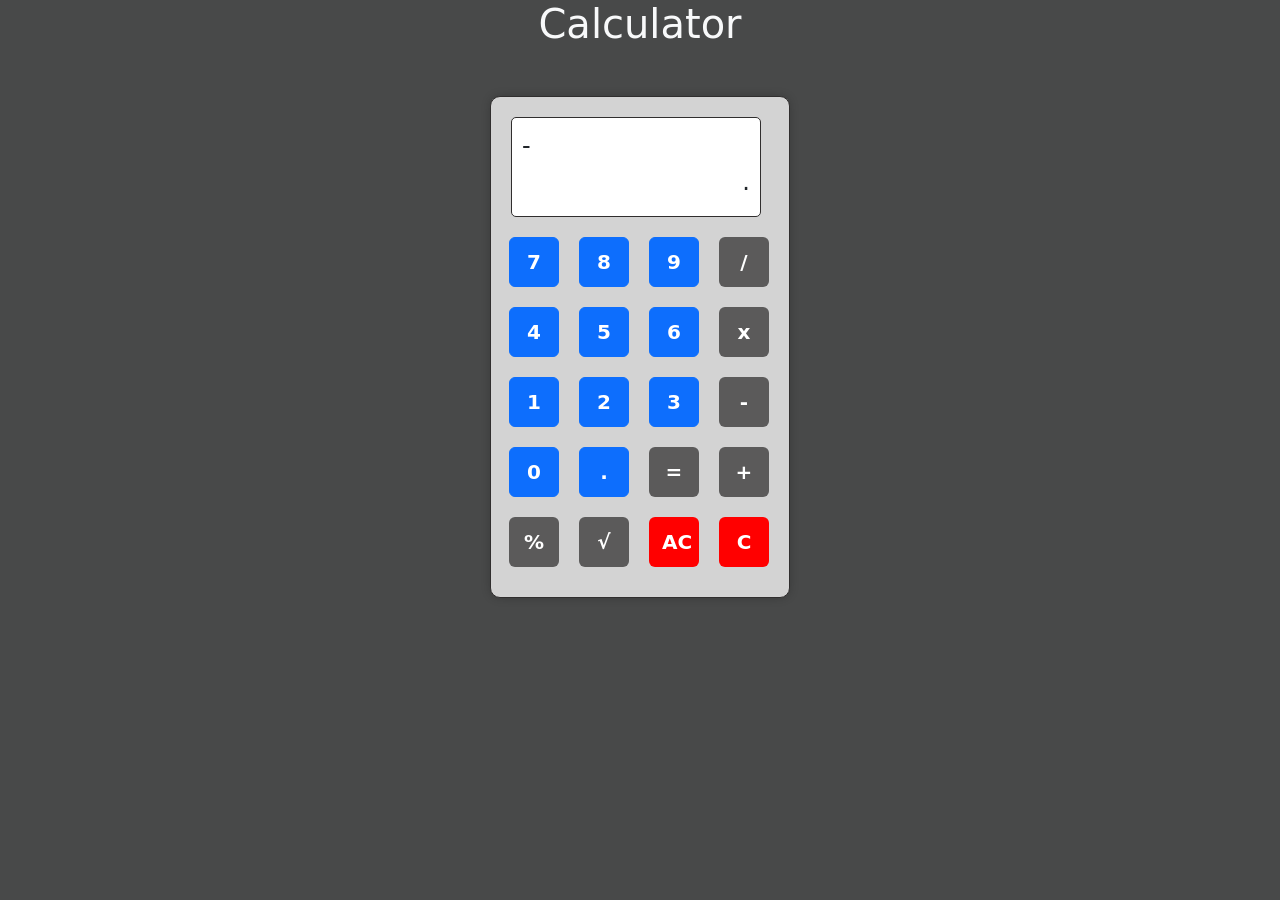
<file: Task2-Calculator/index.html>
<!DOCTYPE html>
<html lang="en">
<head>
    <meta charset="UTF-8">
    <meta name="viewport" content="width=device-width, initial-scale=1.0">
    <title>Simple Calculator</title>
    <!-- bootstrap css -->
    <link href="https://cdn.jsdelivr.net/npm/bootstrap@5.3.2/dist/css/bootstrap.min.css" rel="stylesheet" integrity="sha384-T3c6CoIi6uLrA9TneNEoa7RxnatzjcDSCmG1MXxSR1GAsXEV/Dwwykc2MPK8M2HN" crossorigin="anonymous">
     <!--customize css -->
    <link rel="stylesheet"   href="style.css">
    <!-- calculator bg color -->
    <style>
        body {
            background-color: rgb(72, 73, 73)!important;
        }
    </style>
</head>
<body>
    <h1 class="text-center text-light">Calculator</h1>
    <div class="container mt-5">
        <div class="row">
            <div class="col-md-4 offset-md-4 calculator text-center justify-content-center">
    <!-- class to show input on screen of calculator -->
    <div class="display ">
   <div class="input float-start">-</div>
   <br>
   <!-- this class evaluate exp output-->
    <div class="output float-end">.</div>
   </div>

   <div class="row">
    <button class="btn btn-primary" onclick="makeExpression('7')">7</button>
    <button class="btn btn-primary" onclick="makeExpression('8')">8</button> 
    <button class="btn btn-primary" onclick="makeExpression('9')">9</button>
    <button class="btn btn-symbol" onclick="makeExpression('/')">/</button>
    </div>
    <div  class="row">
    <button class="btn btn-primary" onclick="makeExpression('4')">4</button>
    <button class="btn btn-primary" onclick="makeExpression('5')">5</button>
    <button class="btn btn-primary" onclick="makeExpression('6')">6</button>
    <button class="btn btn-symbol" onclick="makeExpression('*')">x</button>
    </div>
   <div class="row">
    <button class="btn btn-primary" onclick="makeExpression('1')">1</button>
    <button class="btn btn-primary" onclick="makeExpression('2')">2</button>
    <button class="btn btn-primary" onclick="makeExpression('3')">3</button>
    <button class="btn  btn-symbol" onclick="makeExpression('-')">-</button>
   </div>
   <div class="row">
    <button class="btn btn-primary" onclick="makeExpression('0')">0</button>
    <button class="btn btn-primary" onclick="makeExpression('.')">.</button>
    <button class="btn btn-symbol" onclick="calculate()">=</button>
    <button class="btn btn-symbol" onclick="makeExpression('+')">+</button>
   </div>
    <div class="row">
    <button class="btn btn-symbol" onclick="calculatePercentage()">%</button>
    <button class="btn btn-symbol" onclick="calculateSqrt()">√</button>
    <!-- ac for clear all -->
    <button   class="btn btn-clear" onclick="allClear()">AC</button>
    <!-- c for clear one mean backspace -->
    <button class="btn  btn-clear" onclick="backSpace()">C</button>
    </div>  
</div>
</div>
</div>
<!-- adding bootstrap script -->
<script src="https://cdn.jsdelivr.net/npm/bootstrap@5.3.2/dist/js/bootstrap.bundle.min.js" integrity="sha384-C6RzsynM9kWDrMNeT87bh95OGNyZPhcTNXj1NW7RuBCsyN/o0jlpcV8Qyq46cDfL" crossorigin="anonymous"></script>
    <!-- adding custom script -->
    <script src="script.js"></script>
</body>
</html>
</file>
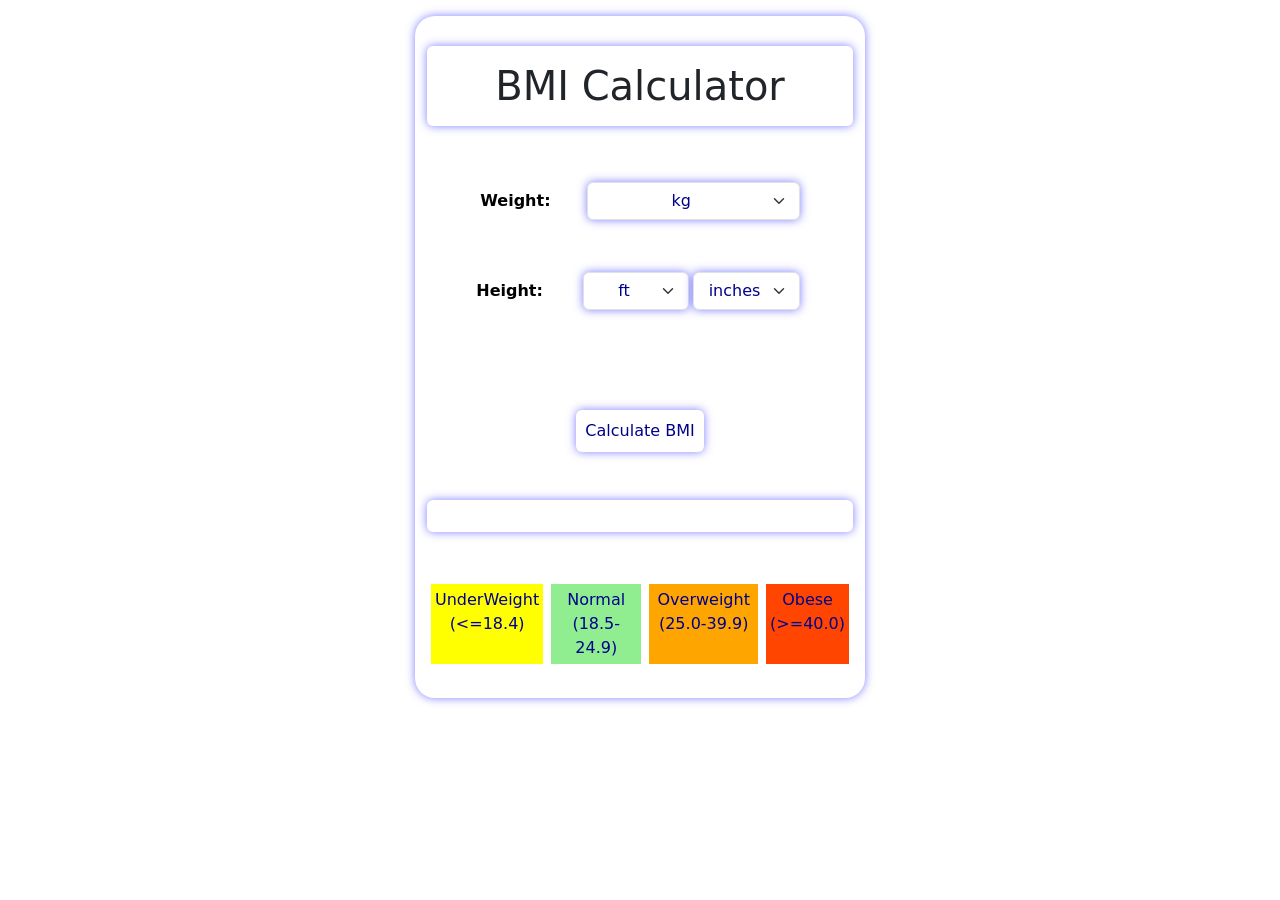
<file: Task3-BMI Calculator/index.html>
<!DOCTYPE html>
<html lang="en">
<head>
    <meta charset="UTF-8">
    <meta name="viewport" content="width=device-width, initial-scale=1.0">
    <title>BMI Calculator</title>
    <!-- link custom css -->
    <link href="style.css" rel="stylesheet">
    <!-- link bootstrap css -->
    <link href="https://cdn.jsdelivr.net/npm/bootstrap@5.3.2/dist/css/bootstrap.min.css" rel="stylesheet" integrity="sha384-T3c6CoIi6uLrA9TneNEoa7RxnatzjcDSCmG1MXxSR1GAsXEV/Dwwykc2MPK8M2HN" crossorigin="anonymous">
</head>
<body>
<div class="container-fluid p-3">
<div class="container border-dark-blue glow">
    <div>
        <h1 class="border-dark-blue glow rounded-2 p-3 text-center">BMI Calculator</h1>
        <!-- drop down for height -->
    <div class="row">
        <div class="col-12 d-flex justify-content-center align-items-center mt-5"> 
        <label class="label text-black w-25 text">Weight:</label>
        <select class="form-select w-50 border-dark-blue glow darkbluefont" id="weight">
            <option value="0">kg</option>
            <script>
                for (let i = 1; i <= 600; i++) {
                    document.write(`<option value="${i}">${i}</option>`);
                }
            </script>
        </select>
    </div>
</div> 
<!-- drop down for height -->
    <div class="row">
        <div class="col-12 d-flex justify-content-center align-items-center mt-5">
            <label class="label text-black w-25 text" >Height:</label>
            <select class="form-select w-25 border-dark-blue glow darkbluefont" id="heightFeet">
                <option value="0">ft</option>
                <script>
                    for (let i = 1; i <= 12; i++) {
                        document.write(`<option value="${i}">${i}</option>`);
                    }
                </script>
            </select>
            <select class="form-select w-25 border-dark-blue glow m-1 darkbluefont" id="heightInches">
                <option value="">inches</option>
                <script>
                    for (let i = 0; i <= 12; i++) {
                        document.write(`<option value="${i}">${i}</option>`);
                    }
                </script>
            </select>
           
        </div>
            <div>
                <p class="error mt-5 text-center" id="error"></p>
        </div>
    </div>
<div class="row">
    <div class="col-12 my-5">
        <div class="d-flex align-items-center justify-content-center" >
    <button onclick="calculateBMI()" class="btn border-dark-blue glow color-dark-blue rounded-2 p-2 darkbluefont">Calculate BMI</button>
</div>
    <div class="text border-dark-blue glow rounded-2 mt-5 p-3" id="result"></div>
</div>
</div>
</div>
<div class="row">
    <!-- col-md-2 col-sm-2 -->
<div class="col-12 d-flex">
    <div class="darkbluefont p-1 m-1" id="yellow" style="background-color:yellow;">UnderWeight (<=18.4)</div>

    <div class="darkbluefont p-1 m-1" id="lightgreen" style="background-color:lightgreen;">Normal (18.5-24.9)</div>

    <div class="darkbluefont p-1 m-1" id="orange" style="background-color:orange ;">Overweight (25.0-39.9)</div>
    
    <div class="darkbluefont p-1 m-1" id="orangered"  style="background-color:orangered;">Obese (>=40.0)</div>
</div>
</div>
</div>
</div>
</div>
    <!-- link custom script -->
    <script src="script.js"></script>
    <!--link bootstrap script  -->
    <script src="https://cdn.jsdelivr.net/npm/@popperjs/core@2.11.8/dist/umd/popper.min.js" integrity="sha384-I7E8VVD/ismYTF4hNIPjVp/Zjvgyol6VFvRkX/vR+Vc4jQkC+hVqc2pM8ODewa9r" crossorigin="anonymous"></script>
<script src="https://cdn.jsdelivr.net/npm/bootstrap@5.3.2/dist/js/bootstrap.min.js" integrity="sha384-BBtl+eGJRgqQAUMxJ7pMwbEyER4l1g+O15P+16Ep7Q9Q+zqX6gSbd85u4mG4QzX+" crossorigin="anonymous"></script>
<script src="https://cdn.jsdelivr.net/npm/bootstrap@5.3.2/dist/js/bootstrap.bundle.min.js" integrity="sha384-C6RzsynM9kWDrMNeT87bh95OGNyZPhcTNXj1NW7RuBCsyN/o0jlpcV8Qyq46cDfL" crossorigin="anonymous"></script>
</body>
</html>
</file>
<file: Task2-Calculator/style.css>
/* .container
{
    background-color:dark gray!important;  
} */


/* body
{
    background-color:dark gray!important;  
} */

/* input and output box  */
.display {
    width: 250px;
    height: 100px;
    text-align: right;
    font-size: 24px;
    margin-bottom: 10px;
    background-color:white;
    padding: 10px;
    border: 1px solid #302e2e!important;
    border-radius: 5px;
    /* align-items: center!important; */
}

/* all btn of calculators */
.btn {
    font-size: 20px!important;
    font-weight: bold;
    width: 50px;
    height: 50px;
    margin: 10px;
}
.calculator {
    max-width: 300px;
    margin: 0 auto;
    background-color: lightgray;
    border-radius: 10px;
    border: 1px solid #302e2e!important;
    padding: 20px;
    box-shadow: 0 0 10px rgba(0, 0, 0, 0.2);
   
}
.btn-clear
{
    background-color:red;
    color: white;
}
.btn-symbol
{
    background-color:rgb(91, 90, 90);
    color: white;
}
.btn-clear:hover {
    background-color:rgb(148, 5, 5);
    color: white;
  }
  .btn-symbol:hover {
    background-color:rgb(61, 59, 59);
    color: white;
  }
</file>
<file: Task3-BMI Calculator/style.css>
.container
{
    width:90%;
    max-width:450px!important;
    border-radius:20px ; 
    padding: 30px 40px;
}

/* Blue glowing effect */
.glow {
    box-shadow: 0 0 10px rgba(0, 0, 255, 0.5); 
}

/* error */
.error {
    font-weight: bold;
    color:red;
}

/* label and h1 text */
.text
{
    font-weight: bold;
    color: black;
}

/* all other text */
.darkbluefont
{
color: darkblue!important;
text-align: center;
}
/* make font bold and italic of matching status */
.bold-italic {
    font-weight: bold;
    font-style: italic;
    text-transform:uppercase;
}


/* responsive on mobile screen */
/* Remove the maximum width*/
@media (max-width: 768px) {
    .container {
        width: 90%;
        max-width: none; 
    }
    .chart
    {
        width:25%;
        display: inline-block;
        font-size: x-small;
        text-align: center;
    }
}
</file>
